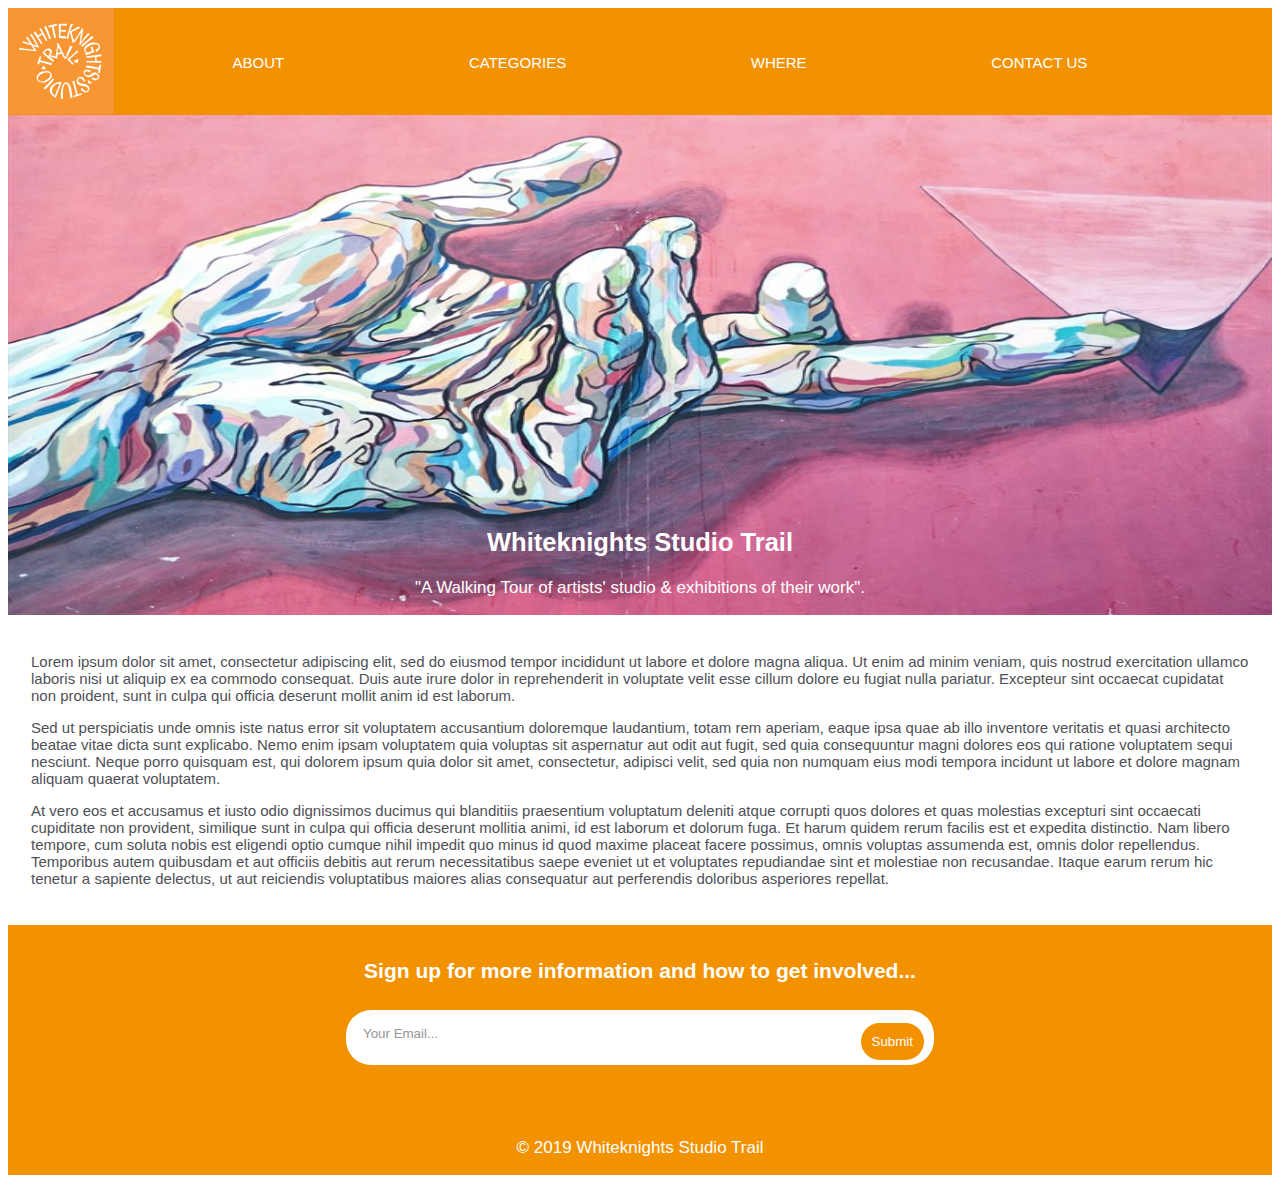
<file: html/index.html>
<!DOCTYPE html>
<html lang="en">

<head>
        <meta charset="utf-8" />
    <meta http-equiv="X-UA-Compatible" content="IE=edge">
    <title>Whiteknights Studio Trail</title>
    <meta name="viewport" content="width=device-width, initial-scale=1">
    <link rel="stylesheet" type="text/css" media="screen" href="../css/style.css" />
    <link rel="stylesheet" href="https://use.fontawesome.com/releases/v5.7.2/css/all.css"
        integrity="sha384-fnmOCqbTlWIlj8LyTjo7mOUStjsKC4pOpQbqyi7RrhN7udi9RwhKkMHpvLbHG9Sr" crossorigin="anonymous">

</head>

<body>
    <header>
        <section class="header">
            <img class="wst-logo-orange" src="../images/WST_LOGO_White_Orange.svg" alt="WST Orange Logo">
        
        <!-- Desktop only -->
        <nav>
            <ul class="nav-list-desktop">
                <a href="index.html"><li>About</li></a>
               <span class="category-list" a href=#categories><li>Categories</li></a></span>
                <span class="where-list" a href=#where><li>Where</li></a></span>
                <a href=#contact-us><li>Contact Us</li></a>
            </ul>
        </nav>

    </section>
    <!-- Nav menu for desktop only when mouseover to show and hide-->

    
    <ul class="sub-categories-where sub-category">
        <a href=#greater-london><li>Greater London</li></a>
        <a href=#kent><li>Kent</li></a>
        <a href=#Reading><li>Reading</li></a>
    </ul>


    <ul class="sub-categories-menu-desktop sub-category">
        <div class="sub-category-1">
            <a href=#basketmaking><li>Basketmaking</li></a>
            <a href=#beadwork><li>Beadwork</li></a>
            <a href=#ceramics><li>Drawing</li></a>
            <a href=#glass><li>Glass</li></a>
        </div>

        <div class="sub-category-2">
            <a href=#illustration><li>Illustration</li></a>
            <a href=#mixed-media><li>Mixed Media</li></a>
            <a href=#painting><li>Painting</li></a>
            <a href=#photography><li>Photography</li></a>
        </div>
        <div class="sub-category-3">
            <a href=#quilting><li>Quilting</li></a>
            <a href=#sculpture><li>Sculpture</li></a>
            <a href="textiles.html"><li>Textiles</li></a>
            <a href=#upholstery><li>Upholstery</li></a>
        </div>
    </ul>

<!-- for mobile -->
        <div class="nav-links">
            <a href="index.html">About</a>
            <a href=#categories>Categories:</a>
            <div class="sub-nav-links">
                    <a href=#basketmaking>Basketmaking</a>
                    <a href=#beadwork>Beadwork</a>
                    <a href=#ceramics>Drawing</a>
                    <a href=#glass>Glass</a>
                    <a href=#illustration>Illustration</a>
                    <a href=#mixed-media>Mixed Media</a>
                    <a href=#painting>Painting</a>
                    <a href=#photography>Photography</a>
                    <a href=#quilting>Quilting</a>
                    <a href=#sculpture>Sculpture</a>
                    <a href="textiles.html">Textiles</a>
                    <a href=#upholstery>Upholstery</a>
            </div>
            <a href=#where>Where</a>
            <a href=#contact-us>Contact Us</a>
        </div>

        <a href="javascript:void(0);" class="icon" onclick="myFunction()">
            <i class="fa fa-bars"></i>
        </a>
       

    </header>
    <main>


        <img class="placeholder" src="../images/gustavo-centurion-665623-unsplash_800x533.jpg" alt='hand drawing made by gustavo'/>


        <div class="placeholder-text">
            <h2>Whiteknights Studio Trail</h2>
            <p>"A Walking Tour of artists' studio & exhibitions of their work". </p>
        </div>
        </div>


        <div class="body-text">
            <p>Lorem ipsum dolor sit amet, consectetur adipiscing elit, 
            sed do eiusmod tempor incididunt ut labore et dolore magna aliqua. 
            Ut enim ad minim veniam, quis nostrud exercitation ullamco laboris nisi ut aliquip ex ea commodo consequat. 
            Duis aute irure dolor in reprehenderit in voluptate velit esse cillum dolore eu fugiat nulla pariatur. 
            Excepteur sint occaecat cupidatat non proident, sunt in culpa qui officia deserunt mollit anim id est laborum.</p>

            <p>Sed ut perspiciatis unde omnis iste natus error sit voluptatem accusantium doloremque laudantium, 
            totam rem aperiam, eaque ipsa quae ab illo inventore veritatis et quasi architecto beatae vitae dicta sunt explicabo. 
            Nemo enim ipsam voluptatem quia voluptas sit aspernatur aut odit aut fugit, sed quia consequuntur magni dolores eos qui ratione 
            voluptatem sequi nesciunt. Neque porro quisquam est, qui dolorem ipsum quia dolor sit amet, consectetur, 
            adipisci velit, sed quia non numquam eius modi tempora incidunt ut labore et dolore magnam aliquam quaerat voluptatem. </p>

            <p>At vero eos et accusamus et iusto odio dignissimos ducimus qui blanditiis praesentium voluptatum deleniti atque corrupti 
            quos dolores et quas molestias excepturi sint occaecati cupiditate non provident, similique sunt in culpa qui officia deserunt 
            mollitia animi, id est laborum et dolorum fuga. Et harum quidem rerum facilis est et expedita distinctio. Nam libero tempore, 
            cum soluta nobis est eligendi optio cumque nihil impedit quo minus id quod maxime placeat facere possimus, omnis voluptas assumenda est, 
            omnis dolor repellendus. Temporibus autem quibusdam et aut officiis debitis aut rerum necessitatibus saepe eveniet ut et voluptates repudiandae 
            sint et molestiae non recusandae. Itaque earum rerum hic tenetur a sapiente delectus, ut aut reiciendis voluptatibus maiores alias consequatur 
            aut perferendis doloribus asperiores repellat.</p>
        </div>


    </main>

        <footer>

        <div class="footer-text">
            <h2>Sign up for more information and how to get involved...</h2>
        </div>

        <div class="further-info">
            <form action="submit.php" method="GET">
                <input type="email" size="10" name="myEmail" required value="Your Email...">
                <input type="submit" name="submit" value="Submit" class="submit-button">
            </form>
        </div>


        <div class="follow-us">
                <i class="fab fa-facebook-f"></i>
                <i class="fab fa-twitter"></i>
                <i class="fab fa-instagram"></i>
        </div>

        <div class="copyright">
            <p>&copy 2019 Whiteknights Studio Trail</p>
        </div>

        </footer>

    

<script src="https://code.jquery.com/jquery-3.3.1.min.js"
        integrity="sha256-FgpCb/KJQlLNfOu91ta32o/NMZxltwRo8QtmkMRdAu8=" crossorigin="anonymous"></script>
<script src="../js/main.js"></script>

</body>


</html>
</file>
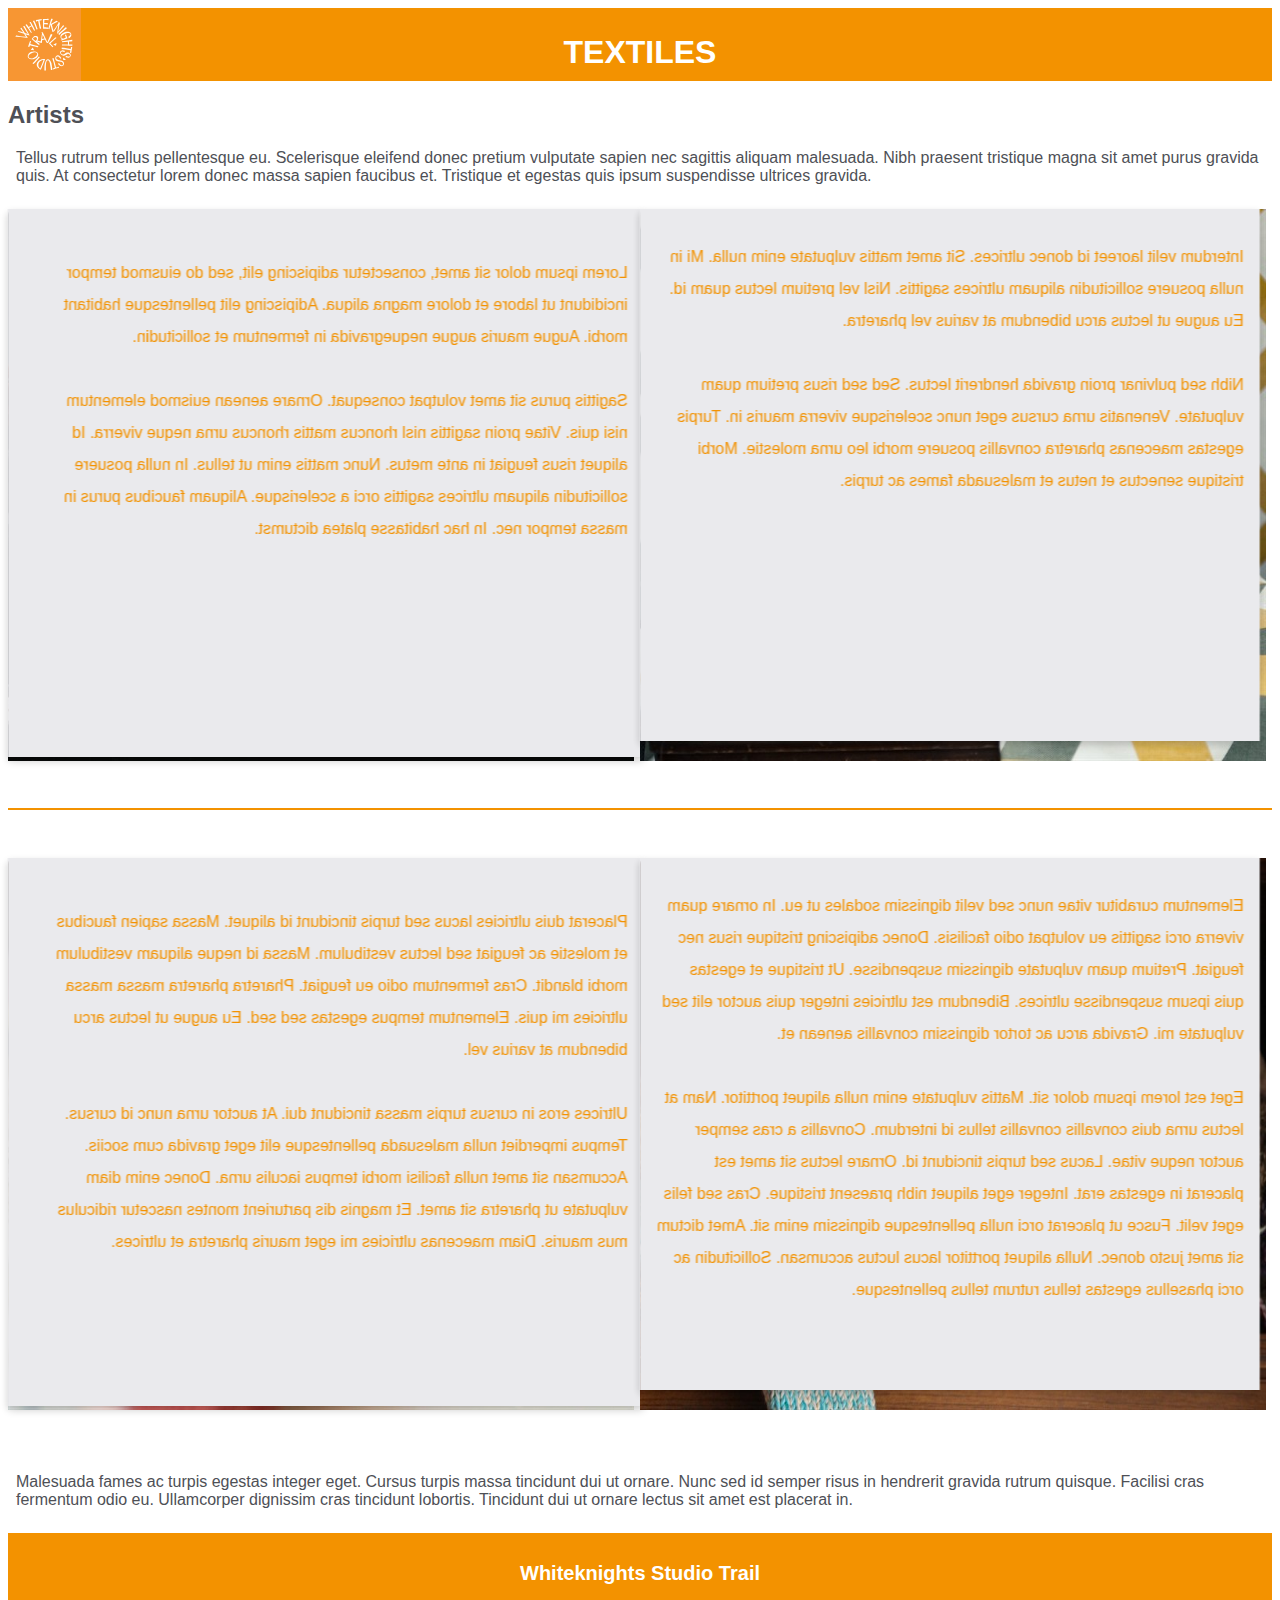
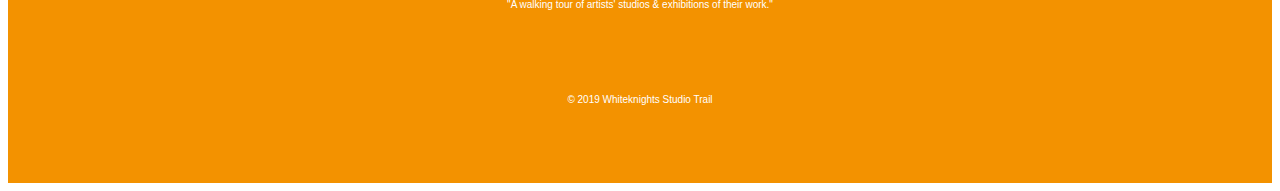
<file: html/artist-textile.html>
<!DOCTYPE html>
<html lang="en">

<head>
    <meta charset="utf-8" />
    <meta http-equiv="X-UA-Compatible" content="IE=edge">
    <title>Whiteknights Studio Trail - Textiles-Artist</title>
    <meta name="viewport" content="width=device-width, initial-scale=1">
    <link rel="stylesheet" type="text/css" media="screen" href="../css/artist-textile.css" />
    <link rel="stylesheet" href="https://use.fontawesome.com/releases/v5.7.2/css/all.css"
        integrity="sha384-fnmOCqbTlWIlj8LyTjo7mOUStjsKC4pOpQbqyi7RrhN7udi9RwhKkMHpvLbHG9Sr" crossorigin="anonymous">

</head>

<body>

    <header>
        <section class="header">
            <a href="index.html">
                <div id="logo">
                    <img class="wst-logo-orange" src="../images/WST_LOGO_White_Orange.svg" alt="WST Orange Logo">
                </div>
            </a>

            <div class="category-title">
                <h1>Textiles</h1>
            </div>
        </section>

    </header>
    <main>

        <div class="artists-list">
            <h2>Artists &nbsp<i class="fas fa-arrows-alt-v"></i></h2>
        </div>

        <ul class="artists-list-menu">
            <a href="artist-textile.html">
                <li>Maria Andersen</li>
            </a>
            <a href="artist-textile.html">
                <li>Sandra Smith</li>
            </a>
            <a href="artist-textile.html">
                <li>Michelle Wong</li>
            </a>
        </ul>
        <!-- Desktop main body -->

        <div class="text-paragraph">
            <p>Tellus rutrum tellus pellentesque eu. Scelerisque eleifend donec pretium vulputate sapien nec sagittis
                aliquam malesuada. Nibh praesent tristique magna sit amet purus gravida quis. At consectetur lorem donec
                massa sapien faucibus et.
                Tristique et egestas quis ipsum suspendisse ultrices gravida. </p>
        </div>

        <div class="flip-container">

            <div class="flip-card">
                <div class="card">
                    <div class="flip-card-front">
                        <img class="textile-image" src="../images/celia-spenard-ko-68313-unsplash_800x533.jpg"
                            alt="Ceila Spenard" />
                    </div>
                    <div class="flip-card-back">
                        <p>Lorem ipsum dolor sit amet, consectetur adipiscing elit, sed do eiusmod tempor incididunt
                            ut labore et dolore magna aliqua. Adipiscing elit pellentesque habitant morbi. Augue mauris
                            augue nequegravida in fermentum et sollicitudin. <br><br> Sagittis purus sit amet volutpat
                            consequat. Ornare
                            aenean euismod elementum nisi quis. Vitae proin sagittis nisl rhoncus mattis rhoncus urna
                            neque viverra. Id
                            aliquet risus feugiat in ante metus. Nunc mattis enim ut tellus. In nulla posuere
                            sollicitudin aliquam ultrices
                            sagittis orci a scelerisque. Aliquam faucibus purus in massa tempor nec. In hac habitasse
                            platea dictumst. </p>
                    </div>
                </div>
            </div>

            <div class="flip-card-2">
                <div class="card-2">
                    <div class="flip-card-front-2">
                        <img class="textile_image" src="../images/clem-onojeghuo-205193-unsplash_800x552.jpg"
                            alt="clem onoj" />
                    </div>
                    <div class="flip-card-back-2">
                        <p>Interdum velit laoreet id donec ultrices. Sit amet mattis vulputate enim nulla. Mi in nulla
                            posuere sollicitudin aliquam ultrices sagittis. Nisl vel pretium lectus quam id. Eu augue ut
                            lectus
                            arcu bibendum at varius vel pharetra.<br><br>Nibh sed pulvinar proin gravida hendrerit
                            lectus. Sed sed risus pretium
                            quam vulputate. Venenatis urna cursus eget nunc scelerisque viverra mauris in. Turpis
                            egestas maecenas
                            pharetra convallis posuere morbi leo urna molestie. Morbi tristique senectus et netus et
                            malesuada fames ac turpis.</p>
                    </div>
                </div>

            </div>
        </div>

    <hr>

        <div class="flip-container-2">

            <div class="flip-card">
                <div class="card">
                    <div class="flip-card-front">
                        <img class="textile-image" src="../images/jeff-wade-736518-unsplash_800x533.jpg"
                            alt="jeff wade" />
                    </div>
                    <div class="flip-card-back">
                        <p>Placerat duis ultricies lacus sed turpis tincidunt id aliquet. Massa sapien faucibus et
                            molestie ac feugiat sed lectus vestibulum. Massa id neque aliquam vestibulum morbi blandit.
                            Cras fermentum odio
                            eu feugiat. Pharetra pharetra massa massa ultricies mi quis. Elementum tempus egestas sed
                            sed. Eu augue ut lectus arcu
                            bibendum at varius vel.<br><br> Ultrices eros in cursus turpis massa tincidunt dui. At
                            auctor urna nunc id cursus. Tempus imperdiet
                            nulla malesuada pellentesque elit eget gravida cum sociis. Accumsan sit amet nulla facilisi
                            morbi tempus iaculis urna.
                            Donec enim diam vulputate ut pharetra sit amet. Et magnis dis parturient montes nascetur
                            ridiculus mus mauris. Diam maecenas ultricies mi
                            eget mauris pharetra et ultrices.
                        </p>
                    </div>
                </div>
            </div>

            <div class="flip-card-2">
                <div class="card-2">
                    <div class="flip-card-front-2">
                        <img class="textile_image" src="../images/olha-yarova-666237-unsplash_800x533.jpg"
                            alt="olha yarova" />
                    </div>
                    <div class="flip-card-back-2">
                        <p>Elementum curabitur vitae nunc sed velit dignissim sodales ut eu. In ornare quam viverra orci
                            sagittis eu volutpat odio facilisis. Donec adipiscing tristique risus nec feugiat. Pretium
                            quam vulputate dignissim suspendisse. Ut tristique et egestas quis ipsum suspendisse
                            ultrices.
                            Bibendum est ultricies integer quis auctor elit sed vulputate mi. Gravida arcu ac tortor
                            dignissim convallis aenean
                            et. <br><br>Eget est lorem ipsum dolor sit. Mattis vulputate enim nulla aliquet porttitor.
                            Nam at lectus urna duis
                            convallis convallis tellus id interdum. Convallis a cras semper auctor neque vitae. Lacus
                            sed turpis tincidunt id. Ornare lectus sit
                            amet est placerat in egestas erat. Integer eget aliquet nibh praesent tristique. Cras sed
                            felis eget velit.
                            Fusce ut placerat orci nulla pellentesque dignissim enim sit. Amet dictum sit amet justo
                            donec. Nulla aliquet porttitor
                            lacus luctus accumsan. Sollicitudin ac orci phasellus egestas tellus rutrum tellus
                            pellentesque.</p>
                    </div>
                </div>
            </div>
        </div>

        <div class="paragraph-text">
            <p>Malesuada fames ac turpis egestas integer eget. Cursus turpis massa tincidunt dui ut ornare. Nunc sed id semper risus in 
            hendrerit gravida rutrum quisque. Facilisi cras fermentum odio eu. Ullamcorper dignissim cras tincidunt lobortis. Tincidunt dui ut ornare 
            lectus sit amet est placerat in.</p>
        </div>


        <!-- Mobile only  main body-->
        <div class="textile-container">
            <div class="textile-item-1">
                <img class="textile-images" src="../images/celia-spenard-ko-68313-unsplash_800x533.jpg"
                    alt="celia spenard" />
                <div class="textile-text">
                    <p>Lorem ipsum dolor sit amet, consectetur adipiscing elit, sed do eiusmod tempor incididunt
                        ut labore et dolore magna aliqua. Adipiscing elit pellentesque <span id="dots">...</span><span
                            id="more">habitant morbi. Augue mauris augue neque
                            gravida in fermentum et sollicitudin. Sagittis purus sit amet volutpat consequat. Ornare
                            aenean euismod
                            elementum nisi quis. Vitae proin sagittis nisl rhoncus mattis rhoncus urna neque viverra. Id
                            aliquet risus feugiat
                            in ante metus. Nunc mattis enim ut tellus. In nulla posuere sollicitudin aliquam ultrices
                            sagittis orci a scelerisque.
                            Aliquam faucibus purus in massa tempor nec. In hac habitasse platea dictumst. Vestibulum
                            lorem sed risus ultricies tristique nulla.
                            Magna etiam tempor orci eu lobortis. Dictum fusce ut placerat orci nulla pellentesque. Amet
                            facilisis magna etiam tempor orci eu lobortis elementum.</span></p>
                    <button onclick="myFunction()" id="myBtn">Read more...</button>
                </div>
            </div>

            <div class="textile-item-2">
                <img class="textile-images" src="../images/clem-onojeghuo-205193-unsplash_800x552.jpg"
                    alt="clem onoj" />
                <div class="textile-text">
                    <p>Interdum velit laoreet id donec ultrices. Sit amet mattis vulputate enim nulla. Mi in nulla
                        posuere
                        sollicitudin <span id="dots">...</span><span id="more">aliquam ultrices sagittis. Nisl vel
                            pretium lectus quam id. Eu augue ut lectus arcu bibendum at
                            varius vel pharetra. Nibh sed pulvinar proin gravida hendrerit lectus. Sed sed risus pretium
                            quam vulputate.
                            Venenatis urna cursus eget nunc scelerisque viverra mauris in. Turpis egestas maecenas
                            pharetra convallis posuere
                            morbi leo urna molestie. Morbi tristique senectus et netus et malesuada fames ac
                            turpis.</span></p>
                    <button onclick="myFunction()" id="myBtn">Read more...</button>
                </div>
            </div>

            <div class="textile-item-3">
                <img class="textile-images" src="../images/jeff-wade-736518-unsplash_800x533.jpg" alt="jeff wade" />
                <div class="textile-text">
                    <p>Placerat duis ultricies lacus sed turpis tincidunt id aliquet. Massa sapien faucibus et molestie
                        ac feugiat
                        sed lectus vestibulum. Massa id neque aliquam<span id="dots">...</span><span
                            id="more">vestibulum morbi blandit. Cras fermentum odio eu feugiat. Pharetra pharetra
                            massa massa ultricies mi quis. Elementum tempus egestas sed sed. Eu augue ut lectus arcu
                            bibendum at varius vel. Ultrices
                            eros in cursus turpis massa tincidunt dui. At auctor urna nunc id cursus. Tempus imperdiet
                            nulla malesuada pellentesque
                            elit eget gravida cum sociis. Accumsan sit amet nulla facilisi morbi tempus iaculis urna.
                            Donec enim diam vulputate ut pharetra sit amet.
                            Et magnis dis parturient montes nascetur ridiculus mus mauris. Diam maecenas ultricies mi
                            eget mauris pharetra et ultrices.
                            Mauris pharetra et ultrices neque ornare aenean euismod. Lorem dolor sed viverra ipsum nunc
                            aliquet. Tellus pellentesque
                            eu tincidunt tortor. Sollicitudin tempor id eu nisl.</span></p>
                    <button onclick="myFunction()" id="myBtn">Read more...</button>
                </div>
            </div>

            <div class="textile-item-4">
                <img class="textile-images" src="../images/olha-yarova-666237-unsplash_800x533.jpg" alt="olha yarova" />
                <div class="textile-text">
                    <p>Elementum curabitur vitae nunc sed velit dignissim sodales ut eu. In ornare quam viverra orci
                        sagittis eu volutpat odio facilisis. Donec adipiscing<span id="dots">...</span><span
                            id="more">tristique risus nec feugiat. Pretium quam
                            vulputate dignissim suspendisse. Ut tristique et egestas quis ipsum suspendisse ultrices.
                            Bibendum est ultricies
                            integer quis auctor elit sed vulputate mi. Gravida arcu ac tortor dignissim convallis aenean
                            et. Eget est lorem
                            ipsum dolor sit. Mattis vulputate enim nulla aliquet porttitor. Nam at lectus urna duis
                            convallis convallis tellus id interdum.
                            Convallis a cras semper auctor neque vitae. Lacus sed turpis tincidunt id. Ornare lectus sit
                            amet est placerat
                            in egestas erat. Integer eget aliquet nibh praesent tristique. Cras sed felis eget velit.
                            Fusce ut placerat orci nulla
                            pellentesque dignissim enim sit. Amet dictum sit amet justo donec. Nulla aliquet porttitor
                            lacus luctus accumsan.
                            Sollicitudin ac orci phasellus egestas tellus rutrum tellus pellentesque.</span></p>
                    <button onclick="myFunction()" id="myBtn">Read more...</button>
                </div>
            </div>

        </div>

    </main>

    <footer>
        <div class="wst-text">
            <h1>Whiteknights Studio Trail</h1>
            <p>"A walking tour of artists' studios & exhibitions of their work."</p>
        </div>

        <div class="logos-copyright">

            <div class="follow-us">
                <i class="fab fa-facebook-f"></i>
                <i class="fab fa-twitter"></i>
                <i class="fab fa-instagram"></i>
            </div>


            <div class="copyright">
                <p>&copy 2019 Whiteknights Studio Trail</p>
            </div>
        </div>

    </footer>



    <script src="https://code.jquery.com/jquery-3.3.1.min.js"
        integrity="sha256-FgpCb/KJQlLNfOu91ta32o/NMZxltwRo8QtmkMRdAu8=" crossorigin="anonymous"></script>
    <script src="../js/main.js"></script>
</body>

</html>
</file>
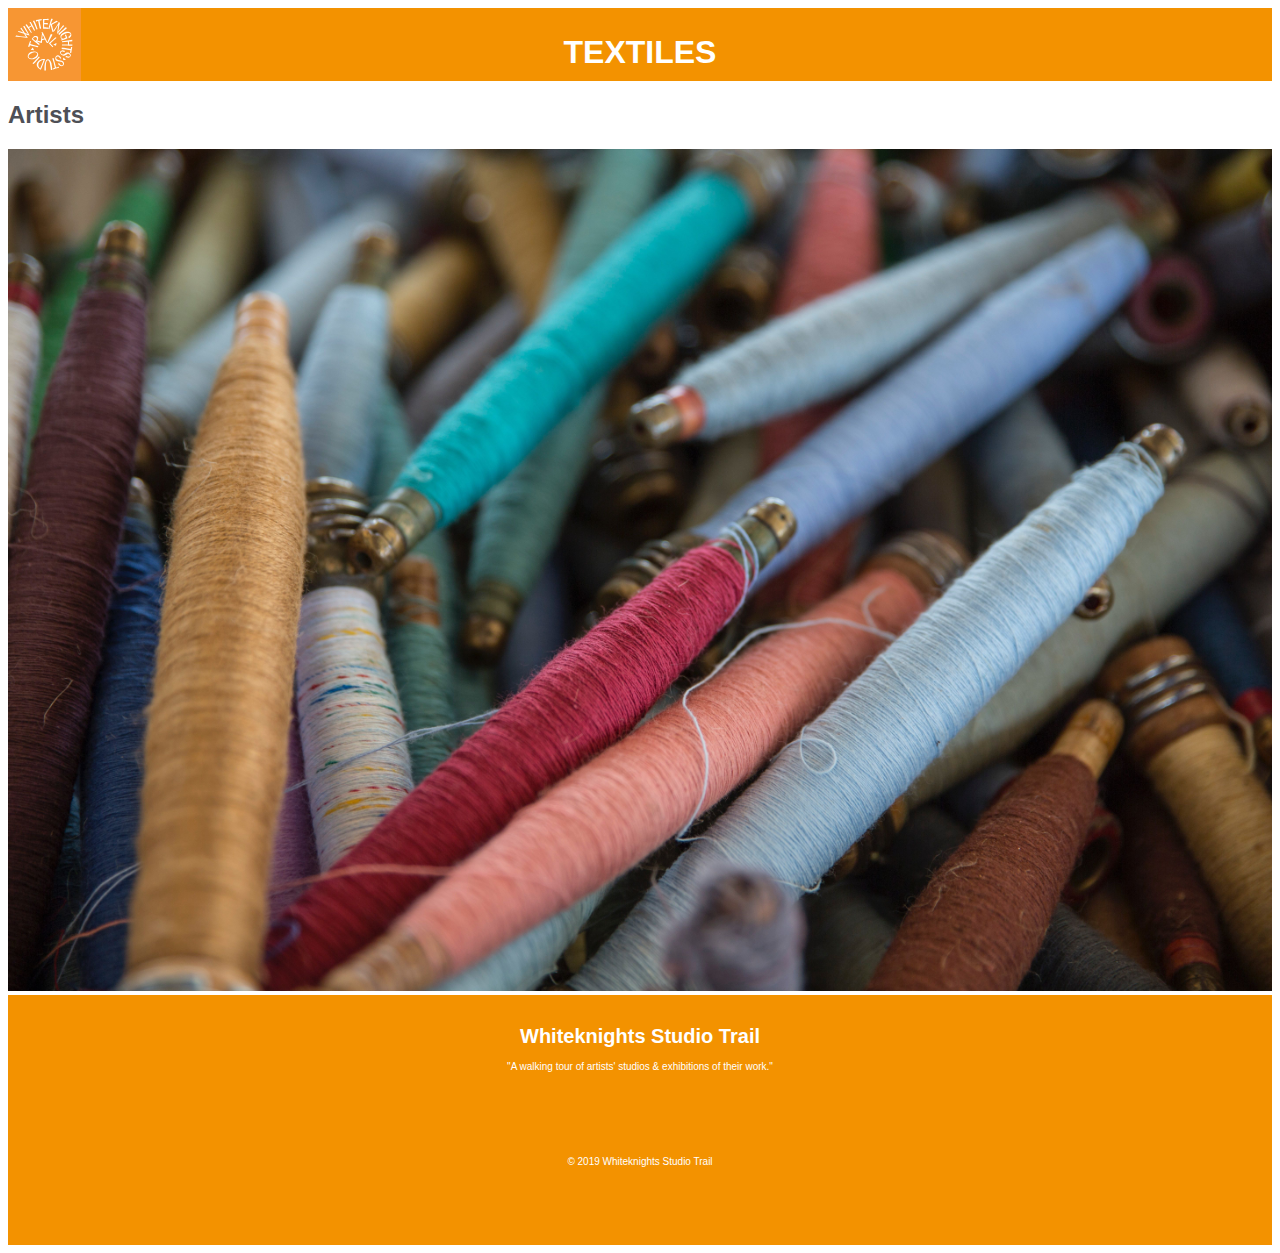
<file: html/textiles.html>
<!DOCTYPE html>
<html lang="en">

<head>
    <meta charset="utf-8" />
    <meta http-equiv="X-UA-Compatible" content="IE=edge">
    <title>Whiteknights Studio Trail - Textiles</title>
    <meta name="viewport" content="width=device-width, initial-scale=1">
    <link rel="stylesheet" type="text/css" media="screen" href="../css/textiles-style.css" />
    <link rel="stylesheet" href="https://use.fontawesome.com/releases/v5.7.2/css/all.css"
        integrity="sha384-fnmOCqbTlWIlj8LyTjo7mOUStjsKC4pOpQbqyi7RrhN7udi9RwhKkMHpvLbHG9Sr" crossorigin="anonymous">

</head>

<body>
    <header>
        <section class="header">
            <!-- <a href="index.html" img class="wst-logo-orange" src="../images/WST_LOGO_White_Orange.svg" alt="WST Orange Logo"></a> -->
           
            <a href="index.html"><div id="logo">
            <img class="wst-logo-orange" src="../images/WST_LOGO_White_Orange.svg" alt="WST Orange Logo">
            </div></a>

            <div class="category-title">
                <h1>Textiles</h1>
            </div>
         </section>
    </header>

<main>

    <div class="artists-list">
   <h2>Artists &nbsp<i class="fas fa-arrows-alt-v"></i></h2>
    </div>

    <ul class="artists-list-menu">

            <a href="artist-textile.html"><li>Maria Andersen</li></a>
            <a href="artist-textile.html"><li>Sandra Smith</li></a>
            <a href="artist-textile.html"><li>Michelle Wong</li></a>
    </ul>


 <img class="placeholder-textile" src="../images/terri-bleeker-80576-unsplash.jpg" alt='textiles terri bleeker'/>




</main>

<footer>
    <div class="wst-text">
        <h1>Whiteknights Studio Trail</h1>
        <p>"A walking tour of artists' studios & exhibitions of their work."</p>
    </div>

    <div class="logos-copyright">

    <div class="follow-us">
        <i class="fab fa-facebook-f"></i>
        <i class="fab fa-twitter"></i>
        <i class="fab fa-instagram"></i>
    </div>


    <div class="copyright">
        <p>&copy 2019 Whiteknights Studio Trail</p>
    </div>
    </div>

</footer>


<script src="https://code.jquery.com/jquery-3.3.1.min.js"
        integrity="sha256-FgpCb/KJQlLNfOu91ta32o/NMZxltwRo8QtmkMRdAu8=" crossorigin="anonymous"></script>
<script src="../js/main.js"></script>
</body>

</html>
</file>
<file: css/style.css>
body {
    font-family: Helvetica;
    color: #4E5056;
}

/* Navigation bar */
.header {
    background-color: #F39200;
    width: 100%;
    height: 73px;
}

.wst-logo-orange {
    width: 73px;
    padding: 0px;
    margin: 0px;
}

.nav-list-desktop {
    display: none;
}

.sub-categories-menu-desktop {
    display: none;
}

.sub-categories-where {
    display: none;
}

/* Burger menu */

.nav-links {
    text-transform: uppercase;
    display: none;
    background: #EDE9E9;
}

.nav-links a:hover {
    color: white;
}

.sub-nav-links {
    text-align: center;
}

/* Burger menu */
.nav-links a {
    color: #F39200;
    padding: 14px 16px;
    text-decoration: none;
    font-size: 17px;
    display: block;
}

/* Styling the burger menu */
a.icon {
    color: white;
    display: block;
    position: absolute;
    right: 2rem;
    top: 1rem;
    font-size: 30px;
}

a.icon:hover {
    color: tomato;
}


.placeholder {
    width: 100%;
}

.placeholder-text {
    margin-top: -5rem;
    color: white;
    text-align: center;
    font-size: 11px;
}


/* Main body text */
.body-text {
    padding: 0.5rem;
    font-size: 14px;
}


/* Footer */

footer {
    background-color: #F39200;
    max-width: 100%;
    max-height: 300px;
}

.footer-text {
    color: white;
    font-size: 7px;
    text-align: center;
    padding-top: 1rem;
}

.further-info {
    border-radius: 25px;
    background-color: white;
    margin: 20px 59px;
    height: 35px;
    padding: 3px;
}

form {
    position: relative;
}

input[type="submit"] {
    position: absolute;
    right: 0;
    z-index: 2;
    top: 2px;
    background: #F39200;
    color: white;
    border-radius: 70px;
    border: none;
    padding: 5px
}

.submit-button:hover {
    color: #f4b942;
}

input[type="email"] {
    color: #969696;
    border: none;
    display: flex;
    justify-content: flex-start;
    margin-top: 5px;
    margin-left: 5px;
}


.follow-us {
    display: flex;
    justify-content: space-between;
    font-size: 10px;
    width: 50%;
    color: white;
    margin-left: 89px;
    height: 45px;
}

.fab:hover {
    color: tomato;
}

.copyright {
    display: flex;
    justify-content: center;
    color: white;
    font-size: 10px;
    padding-top: -2rem;
    margin-top: -1rem;
}




/* Responsive */

/* Tablet */

@media screen and (min-width: 680px) {

    /* Desktop */

    @media screen and (min-width: 1240px) {
        /* Navigation bar */

        .header {
            height: 107px;
        }

        .wst-logo-orange {
            width: 106px;
        }

        .nav-list-desktop {
            padding-top: 1rem;
            list-style: none;
            display: flex;
            justify-content: space-evenly;
            text-transform: uppercase;
            margin-top: -5rem;
            font-size: 15px;
        }

        .nav-list-desktop a {
            text-decoration: none;
            color: white;
        }

        .nav-list-desktop a:hover {
            color: tomato;
        }

        a.icon {
            visibility: hidden;
            display: none;
        }

        /* Mouseover menu to appear for Category list */

        .where-list {
            color: white;
        }

        .where-list:hover {
            color: tomato;
        }


        .category-list {
            color: white;
        }

        .category-list:hover {
            color: tomato;
        }

        .sub-categories-where {
            display: none;
            background-color: #EDE9E9;
            text-align: center;
            justify-content: space-around;
            height: 49px;
            margin: 0;
            padding-top: 1.5rem;
        }

        .sub-categories-where a {
            text-decoration: none;
        }

        .sub-categories-where a li {
            color: #F39200;
            text-transform: uppercase;
            list-style: none;
            text-decoration: none !important;
        }

        .sub-categories-where a li:hover {
            color: white;
        }

        .sub-categories-menu-desktop {
            display: none;
            background-color: #EDE9E9;
            text-align: center;
            justify-content: space-around;
            height: 100px;
            margin: auto;
            padding-top: 1rem;
            padding-bottom: 1rem;
        }

        .sub-categories-menu-desktop a {
            text-decoration: none;
        }

        .sub-categories-menu-desktop a li {
            color: #F39200;
            text-transform: uppercase;
            list-style: none;
            text-decoration: none !important;
        }

        .sub-categories-menu-desktop a li:hover {
            color: white;
        }


        /* Main body content - desktop */

        .placeholder {
            height: 500px;
        }

        .placeholder-text {
            margin-top: -7rem;
            font-size: 17px;
        }

        .body-text {
            padding: 23px;
            font-size: 15px;
        }

        /* Footer-desktop */

        .footer-text {
            font-size: 14px;
        }

        .further-info {
            padding: 10px;
            margin: 27px 338px;
        }

        .follow-us {
            font-size: 23px;
            width: 50%;
            height: 45px;
            margin: auto;
        }

        .copyright {
            font-size: 17px;

        }

        input[type="submit"] {
            padding: 11px;
            top: -2px;

        }
</file>
<file: css/artist-textile.css>
body {
    font-family: Helvetica;
    color: #4E5056;
}

.header{
    background-color: #F39200;
    width: 100%;
    height: 73px;
}

.wst-logo-orange {
    width: 73px;
     padding: 0px;
     margin: 0px;   
 }

.category-title {
    text-align: center;
    text-transform: uppercase;
    margin-top: -5rem;
    padding-top: 0.5rem;
    color: white;
}

.artists-list-menu {
    display: none;
    background: #EDE9E9;
    text-align: center;
}

.artists-list-menu a {
    color: #f39200;
    text-decoration: none;
    list-style: none;
}

.artists-list-menu a:hover {
    color: white;
}

/* Main body */
/* Images */
.text-paragraph {
    padding: 0.5rem;
    font-size: 14px;
    padding-top: 0rem;
}
.paragraph-text {
    padding: 0.5rem;
    font-size: 14px;
    padding-top: 0rem;
    margin-top: -1rem;
}

.text-paragraph-2-desktop-only {
    display: none;
}

hr {
    margin-bottom: 3rem;
    border: solid 0.5px #f39200;
}

.textile-images {
    width: 100%;
}

.textile-text {
    padding: 0.5rem;
    font-size: 14px;
}

/* Display none for mobile version */
.flip-container {
    display: none;
}

.flip-container-2 {
    display: none;
}

/* Hide the text for the read more/less button */

#more {
    display: none;
}

button {
    color: white;
    background-color: #f39200;
    border-radius: 4px;
    font-size: 15px;
    padding: 10px;
    width: 112px;
    cursor: pointer;
}

button:hover {
    background-color: tomato;
}

button:active {
    background-color: tomato;
    box-shadow: 0 5px #666;
    transform: translateY(4px);
}

footer {
    background-color: #F39200;
    max-width: 100%;
    height: 250px;
}

.wst-text {
    color: white;
    font-size: 10px;
    text-align: center;
    padding-top: 1rem;
}

/* Social media icons */

.follow-us {
    display: flex;
    justify-content: space-evenly;
    padding-top: 2rem;
}

.fab {
    color: white;
}

.fab:hover {
    color: tomato;
}

.copyright {
    color: white;
    display: flex;
    justify-content: center;
    padding-top: 2rem;
    font-size: 10px;
}



/* Responsive */

/* Tablet */

@media screen and (min-width: 680px) {

    /* Desktop */
        
@media screen and (min-width: 1240px) {

.textile-container {
    display: none;
}

.textile-image {
    width: 99%;
    height: 76%;
}

.textile_image {
    width: 99%;
    height:76%;
}


.flip-card {
    cursor: pointer;
    perspective: 600;
    position: relative;
    height: 727px;
    width: 67%;
}

.flip-card-2 {
    cursor: pointer;
    perspective: 600;
    position: relative;
    height: 727px;
    width: 67%;
}

.card {
    height: 100%;
    position: absolute;
    transform-style: preserve-3d;
    transition: all 1s ease-in-out;
    width: 100%;
}


.card:hover {
    transform: rotateY(180deg);
}

.card-2 {
    height: 100%;
    position: absolute;
    transform-style: preserve-3d;
    transition: all 1s ease-in-out;
    width: 100%;
}

.card-2:hover {
    transform: rotateY(180deg);
}

.card .flip-card-front {
    backface-visibility: hidden;
    border-radius: 6px;
    height: 100%;
    position: absolute;
    overflow: hidden;
    width: 100%;
    
}


.card-2 .flip-card-front-2 {
    backface-visibility: hidden;
    border-radius: 6px;
    height: 100%;
    position: absolute;
    overflow: hidden;
    width: 100%;
}

.card .flip-card-back {
    background: #eaeaed;
    color: #F39200;
    transform: rotateY(180deg);
    font-size: 16px;
    line-height: 2rem;
    padding: 1rem;
    padding-right: 2rem;
    height: 500px;
    width: 93%;
    padding-top: 2rem;
    box-shadow: 0 4px 8px 0 rgba(0,0,0,0.2);
}


.card-2 .flip-card-back-2 {
    background: #eaeaed;
    color: #F39200;
    transform: rotateY(180deg);
    font-size: 16px;
    padding: 1rem;
    line-height: 2rem;
    height: 500px;
    width: 93%;
    box-shadow: 0 4px 8px 0 rgba(0,0,0,0.2);
    
}

.flip-container {
    display: flex;
}
.flip-container-2 {
    display: flex;
}

.text-paragraph {
    color: #4E5056;
    font-size: 16px;
}

hr {
    margin-top: -8rem;
    margin-bottom: 3rem;
    border: solid 1px #f39200;
}

.paragraph-text  {
    color: #4E5056;
    font-size: 16px;
    margin-top: -8rem;
}
</file>
<file: css/textiles-style.css>
body {
    font-family: Helvetica;
    color: #4E5056;
}

.header{
    background-color: #F39200;
    width: 100%;
    height: 73px;
}

.wst-logo-orange {
    width: 73px;
     padding: 0px;
     margin: 0px;   
 }

.category-title {
    text-align: center;
    text-transform: uppercase;
    margin-top: -5rem;
    padding-top: 0.5rem;
    color: white;
}

.artists-list-menu {
    display: none;
    background: #EDE9E9;
    text-align: center;
}

.artists-list-menu a {
    color: #f39200;
    text-decoration: none;
    list-style: none;
}

.artists-list-menu a:hover {
    color: white;
}

/* Image */
.placeholder-textile {
    width: 100%;
}



footer {
    background-color: #F39200;
    max-width: 100%;
    height: 250px;
}

.wst-text {
    color: white;
    font-size: 10px;
    text-align: center;
    padding-top: 1rem;
}

/* Social media icons */

.follow-us {
    display: flex;
    justify-content: space-evenly;
    padding-top: 2rem;
}

.fab {
    color: white;
}

.fab:hover {
    color: tomato;
}

.copyright {
    color: white;
    display: flex;
    justify-content: center;
    padding-top: 2rem;
    font-size: 10px;
}
}

/* Responsive */

/* Tablet */

@media screen and (min-width: 680px) {

/* Desktop */
    
@media screen and (min-width: 1240px) {
</file>
